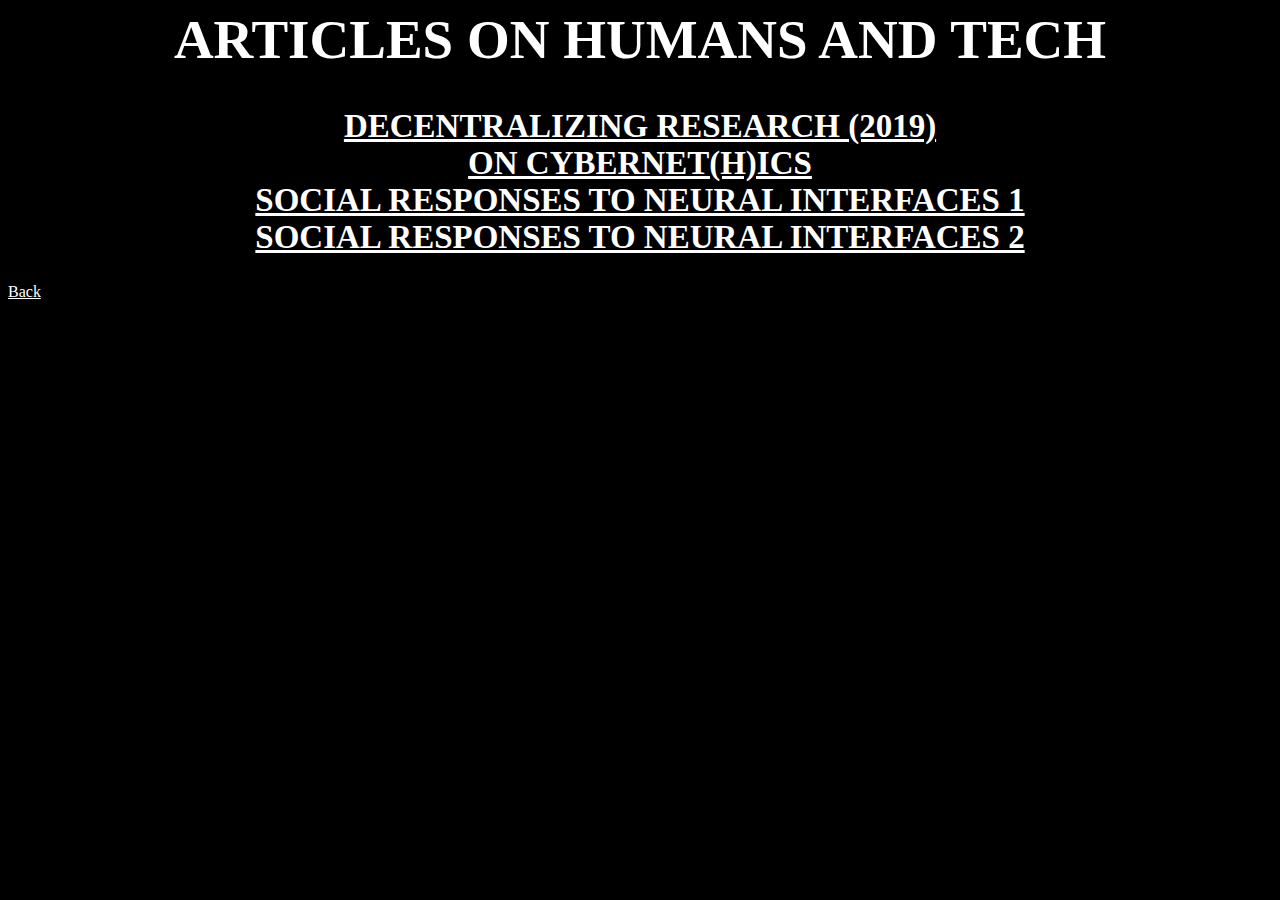
<file: articles.html>
<!DOCTYPE html5>
<html>

<head>
  <link rel="stylesheet" type="text/css" href="styles.css">
<title> Speculative Non-Fiction </title>


</head>


<body>
<h1>
  <div>Articles on Humans and Tech</div>
</h1>

<h2>
  <a href="https://bertillafabris.wordpress.com/2019/06/03/decentralized-research/">Decentralizing Research (2019)</a>
  <div>
  <a href="https://mindlab.space/editor/index.php/2019/10/29/on-cybernetics/">On Cybernet(h)ics</a>
  <div>
  <a href="https://mindlab.space/editor/index.php/2019/10/24/observations/">Social Responses to Neural Interfaces 1</a>
<div>
  <a href="https://mindlab.space/editor/index.php/2019/10/24/observation-2-societal-responses-to-neuroscience-applications/">Social Responses to Neural Interfaces 2</a>
</h2>

<a href="../bin/index.html"> Back </a>
</body>

</html>
</file>
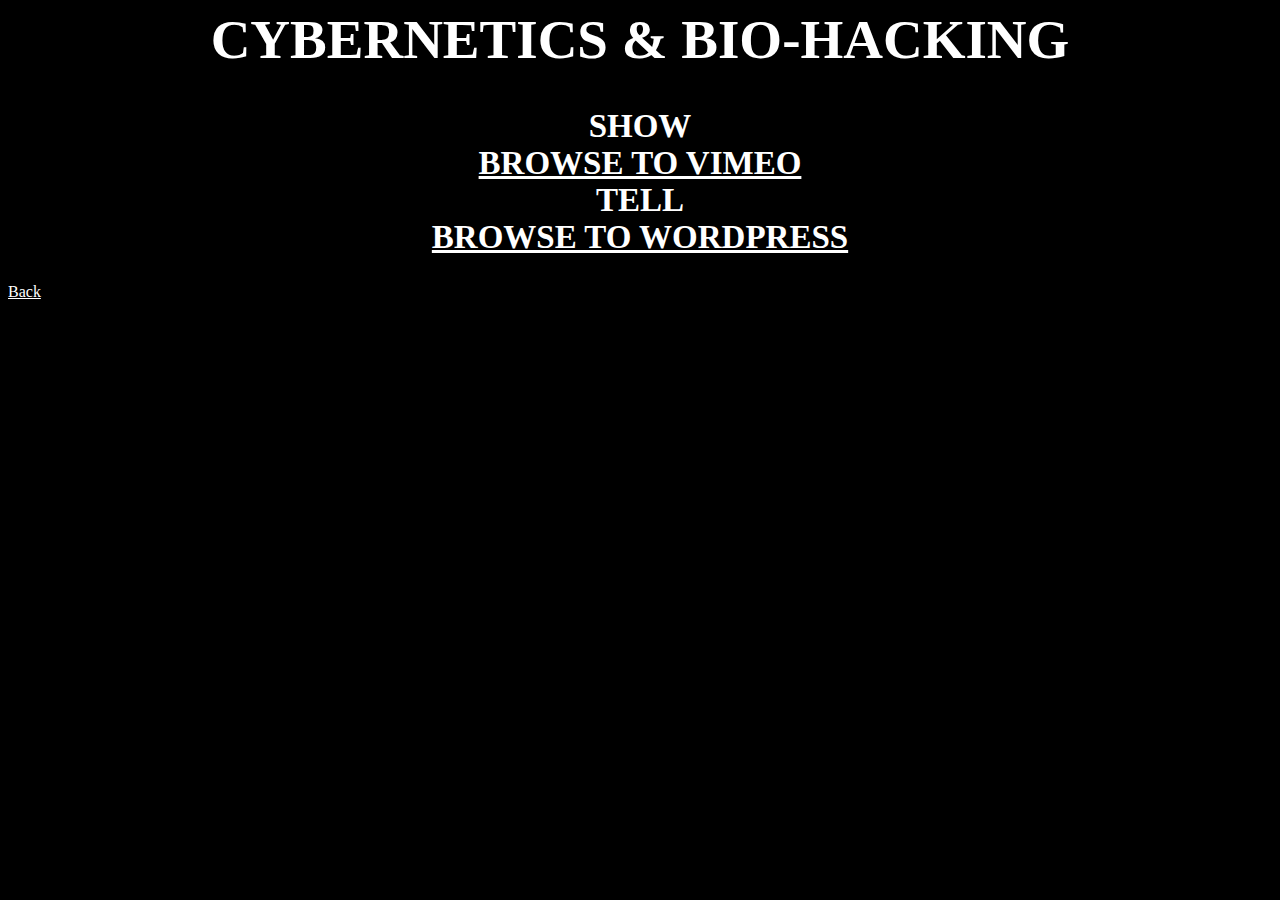
<file: bio-hacks.html>
<!DOCTYPE html5>
<html>

<head>
  <link rel="stylesheet" type="text/css" href="styles.css">
<title> Bio-Hacking </title>


</head>


<body>
<h1>
  Cybernetics & Bio-hacking
</h1>

<h2>
  Show
  <div>
<a href="https://vimeo.com/cybertilla">Browse to Vimeo</a>
  <div>
    Tell
    <div>
<a href="https://bertillafabris.wordpress.com/2019/08/24/208/">Browse to Wordpress</a>
</h2>

<a href="../bin/index.html"> Back </a>
</body>

</html>
</file>
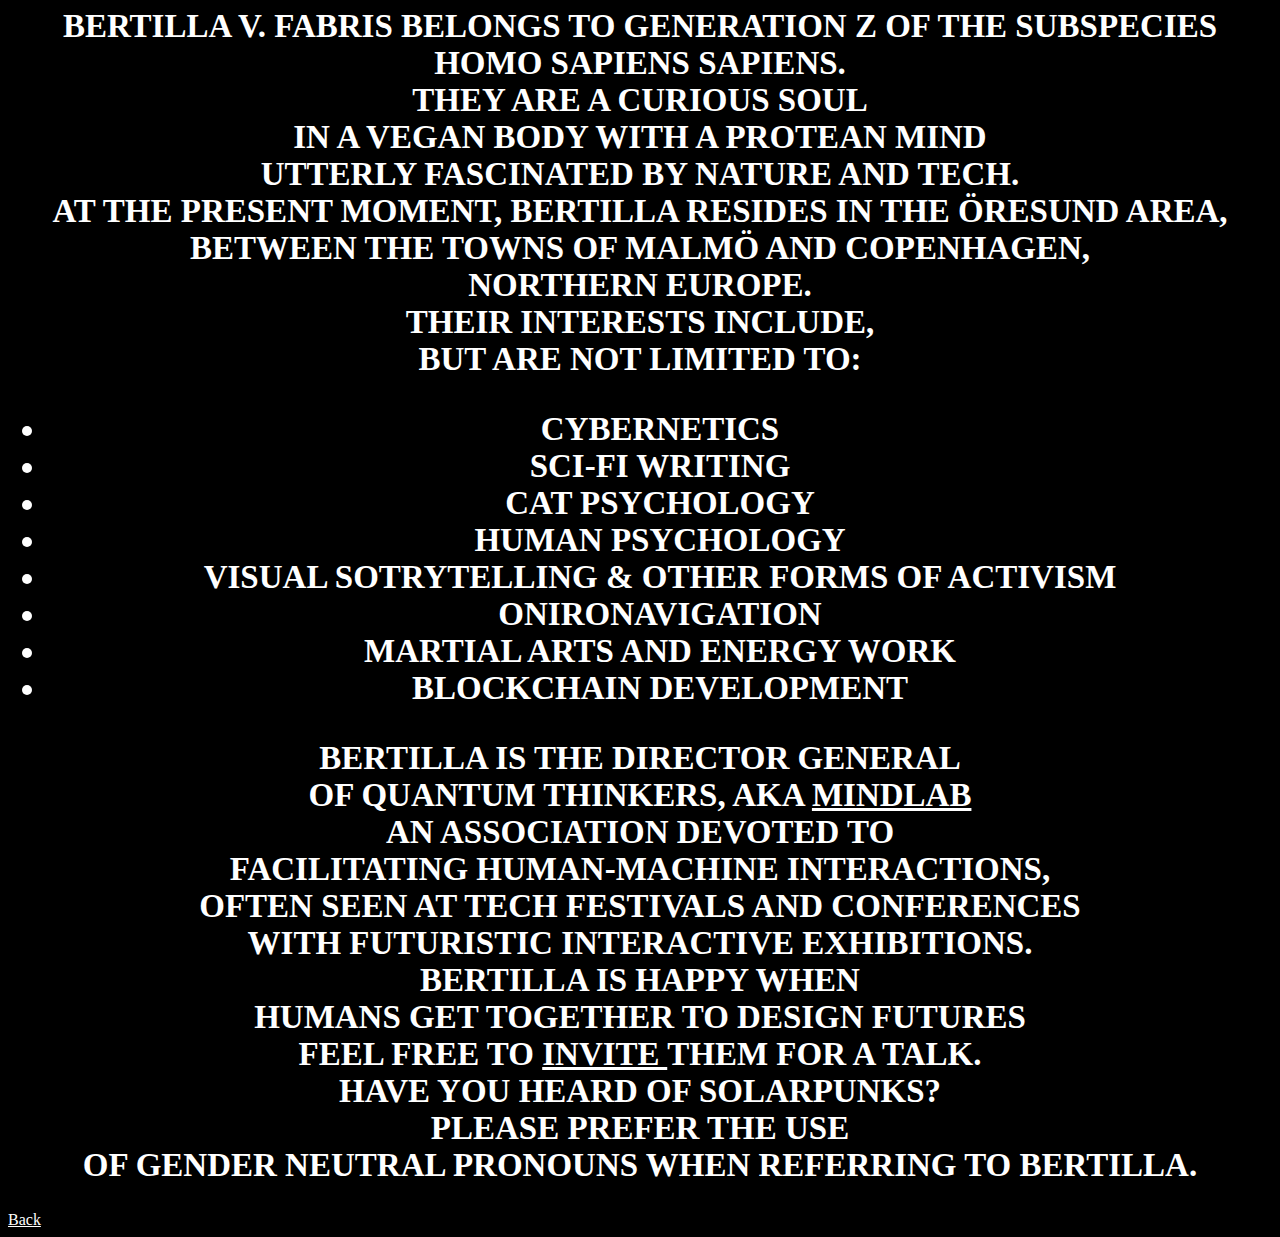
<file: bio.html>
<!DOCTYPE html5>
<html>

<head>
  <link rel="stylesheet" type="text/css" href="styles.css">
<title> Bio </title>


</head>


<body>
  <h2>
    Bertilla V. Fabris belongs to Generation Z of the subspecies Homo Sapiens Sapiens.
    <div> They are a curious soul
    <div> in a vegan body with a protean mind
    <div> utterly fascinated by Nature and Tech.
<div>
    At the present moment, Bertilla resides in the Öresund Area,
    <div> between the towns of
   Malmö and Copenhagen, <div> Northern Europe.
<div>

    Their interests include,
<div>
  but are not limited to:
<ul>
  <li>  Cybernetics</li>
  <li>  Sci-fi writing </li>
  <li>  cat psychology</li>
  <li>  human psychology </li>
  <li>  Visual Sotrytelling & other forms of Activism</li>
  <li>  Onironavigation</li>
  <li>  Martial Arts and Energy work</li>
  <li>  Blockchain development </li>
</ul>
<div>

<div>
</h2>
  <div>
  <h2>
    <div>

    Bertilla is the Director General
    <div> of Quantum Thinkers, aka <a href="http://mindlab.space/" MindLab>MindLab </a>
    <div> an association devoted to
    <div> facilitating human-machine interactions,
    <div> often seen at tech festivals and conferences
    <div> with futuristic interactive exhibitions.
    <div>
    Bertilla is happy when
    <div>humans get together to design Futures
    <div>
    Feel free to <a href="mailto:wasabiwasabi@protonmail.com">invite </a> them for a talk.
    <div>


    Have you heard of solarpunks?
    <div>
      <div>
    Please prefer the use
    <div> of gender neutral pronouns when referring to Bertilla.
    <div>

 </h2>

<a href="../bin/index.html"> Back </a>

</body>

</html>
</file>
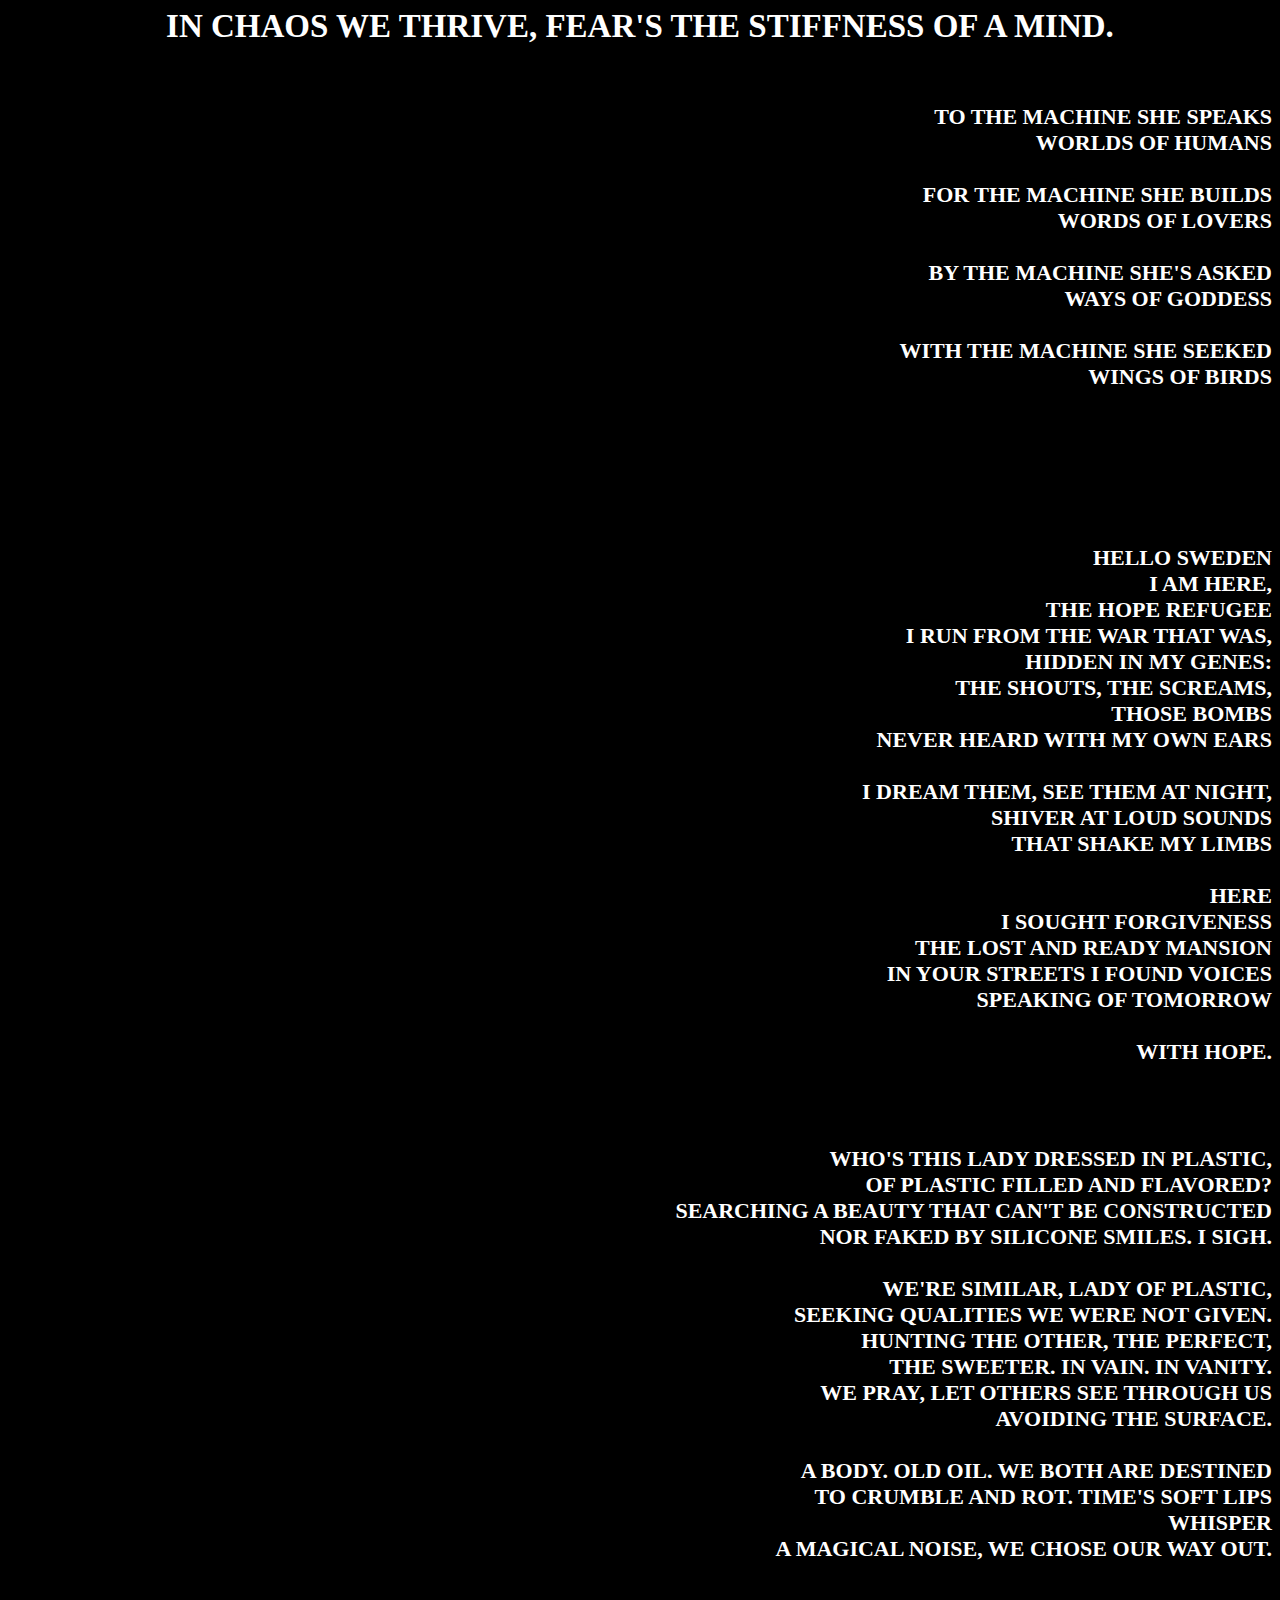
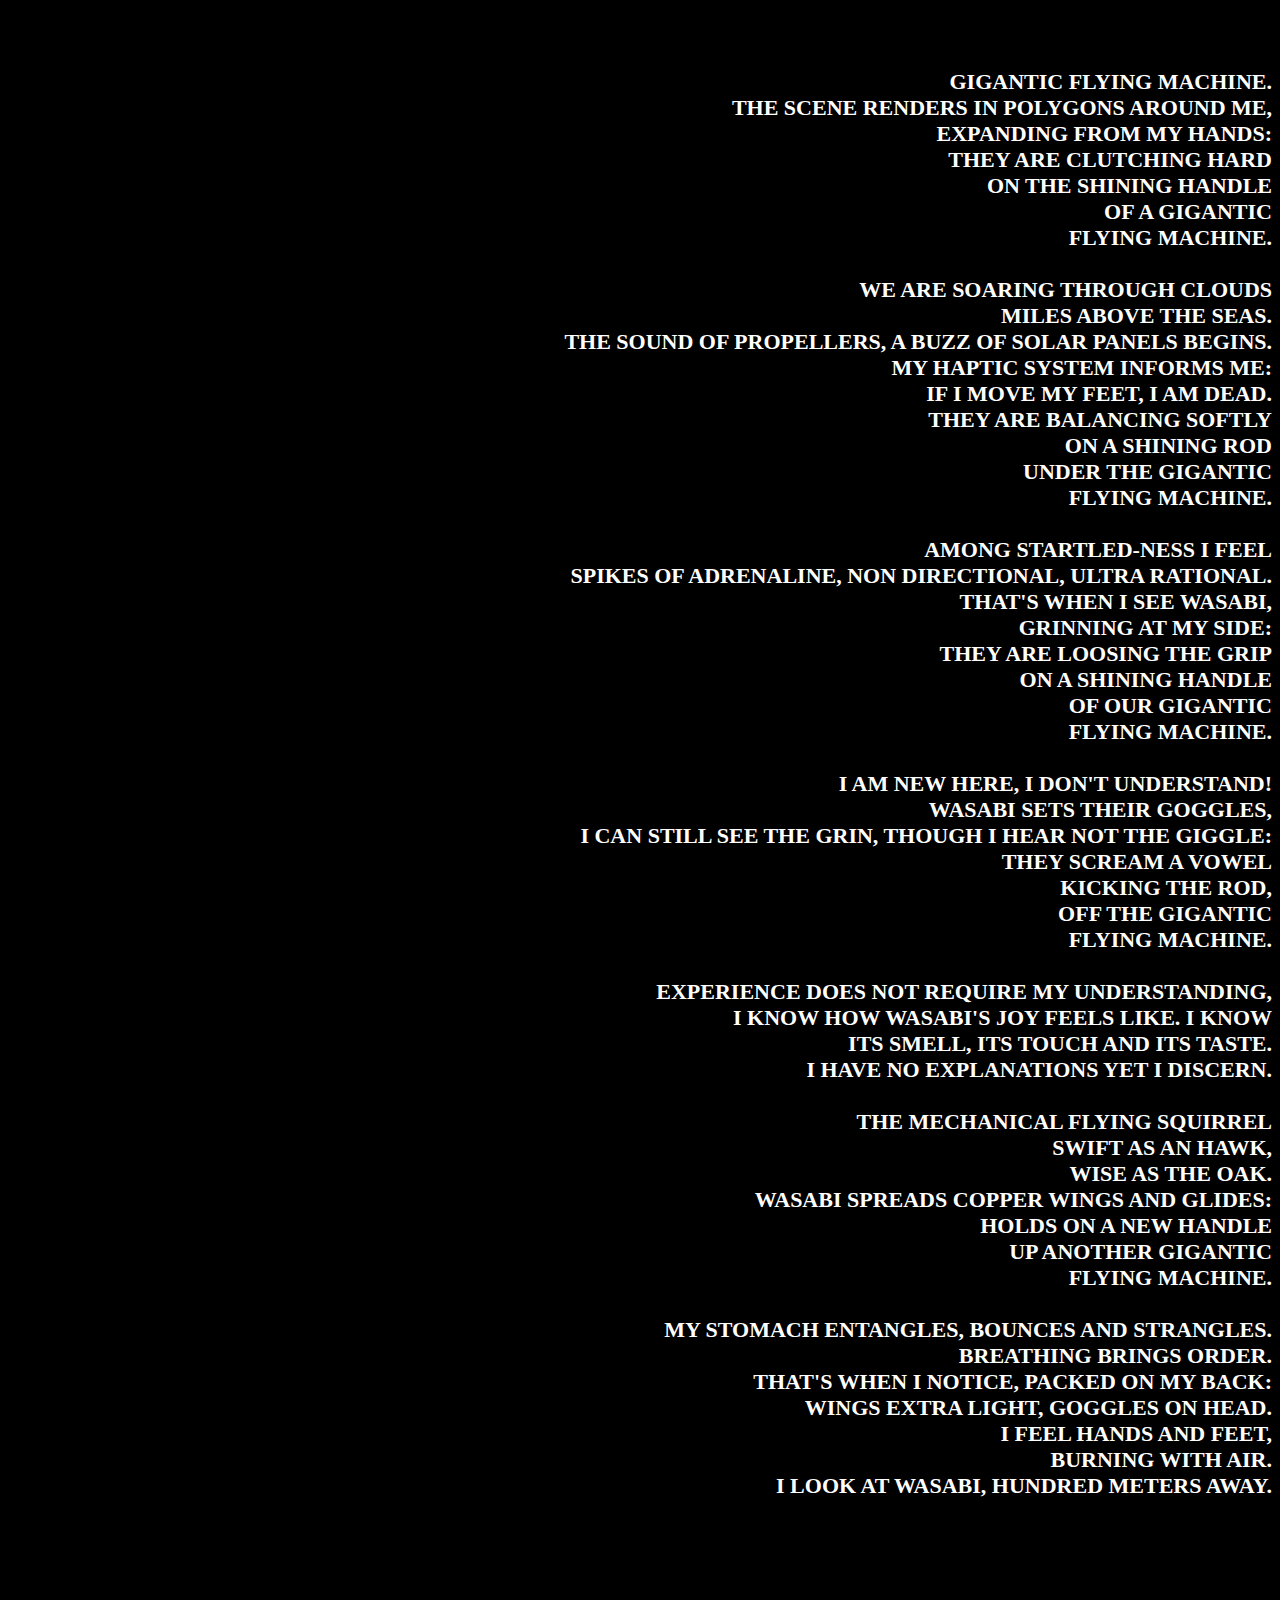
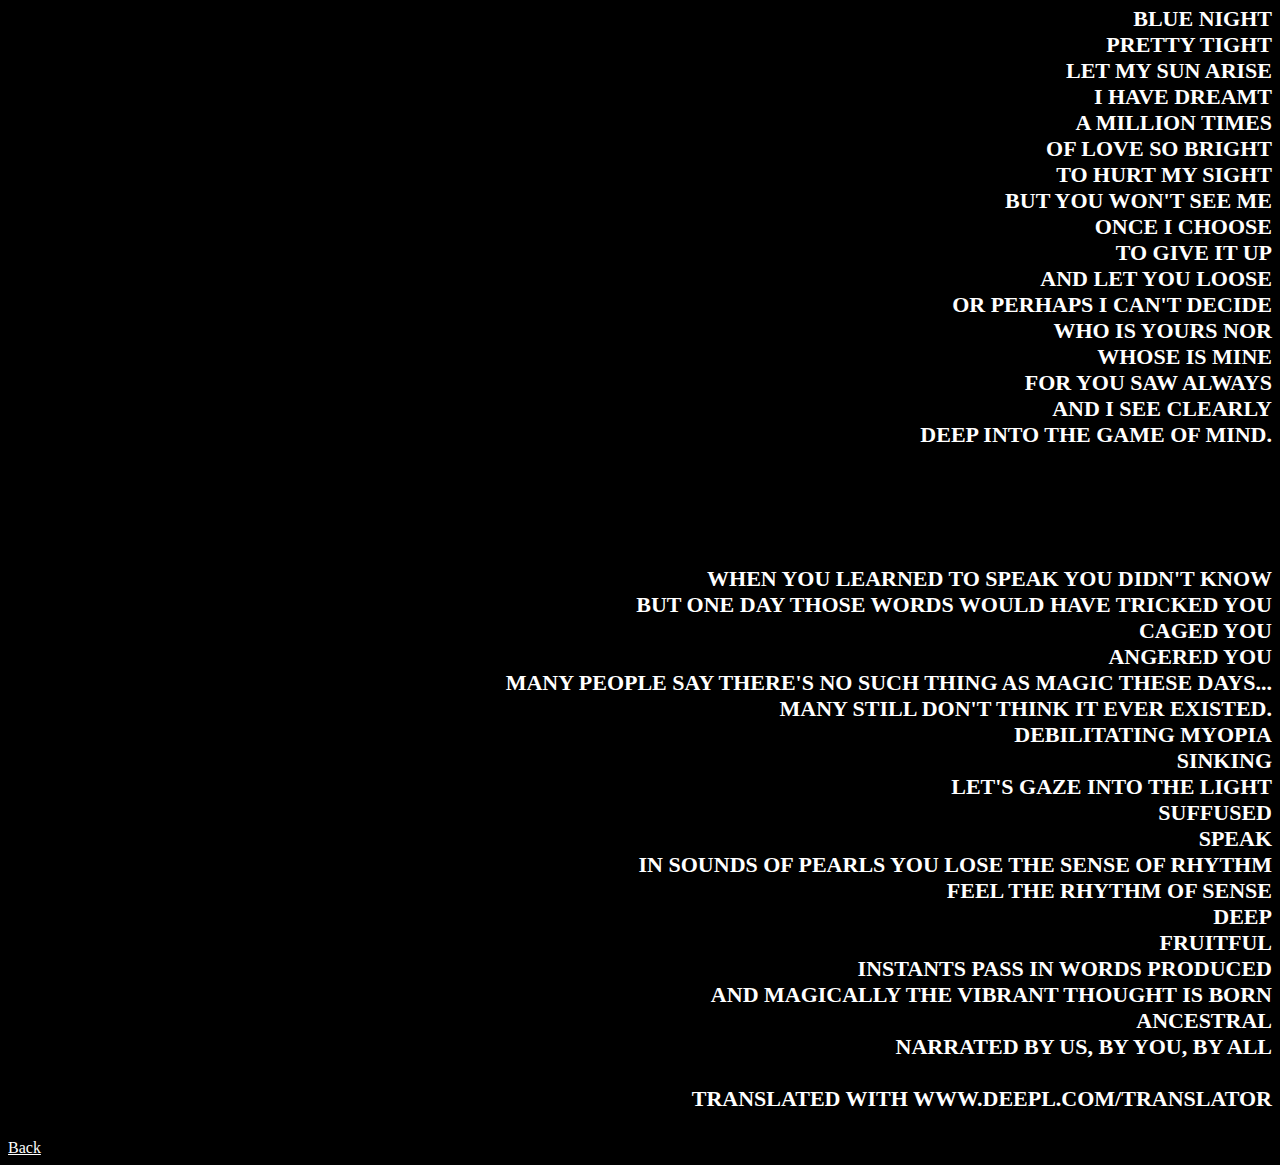
<file: poetry.html>
<!DOCTYPE html5>
<html>

<head>
  <link rel="stylesheet" type="text/css" href="styles.css">
<title> Poetry </title>


</head>


<body>
  <h2>
    In chaos we thrive, fear's the stiffness of a mind.<br>
    <div>
      <br>
      <p>To the Machine she speaks<br>
        worlds of humans<br>
        <br>
        For the Machine she builds<br>
        words of lovers<br>
        <br>
        By the Machine she's asked<br>
        ways of goddess<br>
        <br>
        With the Machine she seeked<br>
        wings of birds<br>
        <p>
          <br>
          <br>
      <div>


<div>
  <br><p>
  Hello Sweden<br>
I am here,<br>
the hope refugee<br>

I run from the war that was,<br>
hidden in my genes:<br>
the shouts, the screams,<br>
those bombs<br>
never heard with my own ears<br>
<br>
I dream them, see them at night,<br>
shiver at loud sounds<br>
that shake my limbs<br>
<br>
Here<br>
I sought forgiveness<br>
the lost and ready mansion<br>
In your streets I found voices<br>
speaking of tomorrow<br>
<br>
with hope.<br></p>
<br>
<div>
        <p>Who's this lady dressed in plastic,          <br>

        of plastic filled and flavored?          <br>

        Searching a beauty that can't be constructed          <br>

        nor faked by silicone smiles. I sigh.          <br>
        <br>


        We're similar, lady of plastic,          <br>

        seeking qualities we were not given.          <br>

        Hunting the other, the perfect,          <br>

        the sweeter. In vain. In vanity.          <br>

        We pray, let others see through us          <br>

        avoiding the surface.          <br>
        <br>


        A body. Old oil. We both are destined          <br>

        to crumble and rot. Time's soft lips          <br>

        whisper          <br>

        a magical noise, we chose our way out.          <br>
        <br></p>
<div>

  <br>
      <p>GIGANTIC FLYING MACHINE.
<br>
The scene renders in polygons around me,<br>
expanding from my hands:<br>
they are clutching hard<br>
on the shining handle<br>
of a gigantic<br>
flying machine.<br>
<br>
We are soaring through clouds<br>
miles above the seas.<br>
The sound of propellers, a buzz of solar panels begins.<br>
My haptic system informs me:<br>
if I move my feet, I am dead.<br>
They are balancing softly<br>
on a shining rod<br>
under the gigantic<br>
flying machine.<br>
<br>
Among startled-ness I feel<br>
spikes of adrenaline, non directional, ultra rational.<br>
That's when I see Wasabi,<br>
grinning at my side:<br>
they are loosing the grip<br>
on a shining handle<br>
of our gigantic<br>
flying machine.<br>
<br>
I am new here, I don't understand!<br>
Wasabi sets their goggles,<br>
I can still see the grin, though I hear not the giggle:<br>
they scream a vowel<br>
kicking the rod,<br>
off the gigantic<br>
flying machine.<br>
<br>
Experience does not require my understanding,<br>
I know how Wasabi's joy feels like. I know<br>
its smell, its touch and its taste.<br>
I have no explanations yet I discern.<br>
<br>
The mechanical flying squirrel<br>
swift as an hawk,<br>
wise as the oak.<br>
Wasabi spreads copper wings and glides:<br>
holds on a new handle<br>
up another gigantic<br>
flying machine.<br>
<br>
My stomach entangles, bounces and strangles.<br>
Breathing brings order.<br>
That's when I notice, packed on my back:<br>
wings extra light, goggles on head.<br>
I feel hands and feet,<br>
burning with air.<br>
I look at Wasabi, hundred meters away.<br>
<br></p>
<div>
<br>
        <div>
        <p>Blue Night<br>
        pretty tight<br>
        Let my Sun arise<br>
        I have dreamt<br>
        a million times<br>
        of Love so bright<br>
        to hurt my sight<br>
        But You won't see Me<br>
        once I choose<br>
        to give it up<br>
        and let You loose<br>
        Or perhaps I can't decide<br>
        who is yours nor<br>
        whose is mine<br>
        For You saw always<br>
        and I see clearly<br>
        deep into the game of Mind.</p>
    <div>
<br>
<br>
    <div>
      <p>When you learned to speak you didn't know<br>
          but one day those words would have tricked you<br>
          caged you<br>

          angered you<br>


          Many people say there's no such thing as magic these days...<br>

          many still don't think it ever existed.<br>

          Debilitating myopia<br>

          Sinking<br>


          Let's gaze into the light<br>

          suffused<br>


          Speak<br>

          in sounds of pearls you lose the sense of rhythm<br>

          feel the rhythm of sense<br>

          deep<br>

          fruitful<br>


          Instants pass in words produced<br>

          and magically the vibrant thought is born<br>

          ancestral<br>

          narrated by Us, by You, by All<br>

          <br>

          Translated with www.DeepL.com/Translator<br></p>



 </h2>

<a href="index.html"> Back </a>

</body>

</html>
</file>
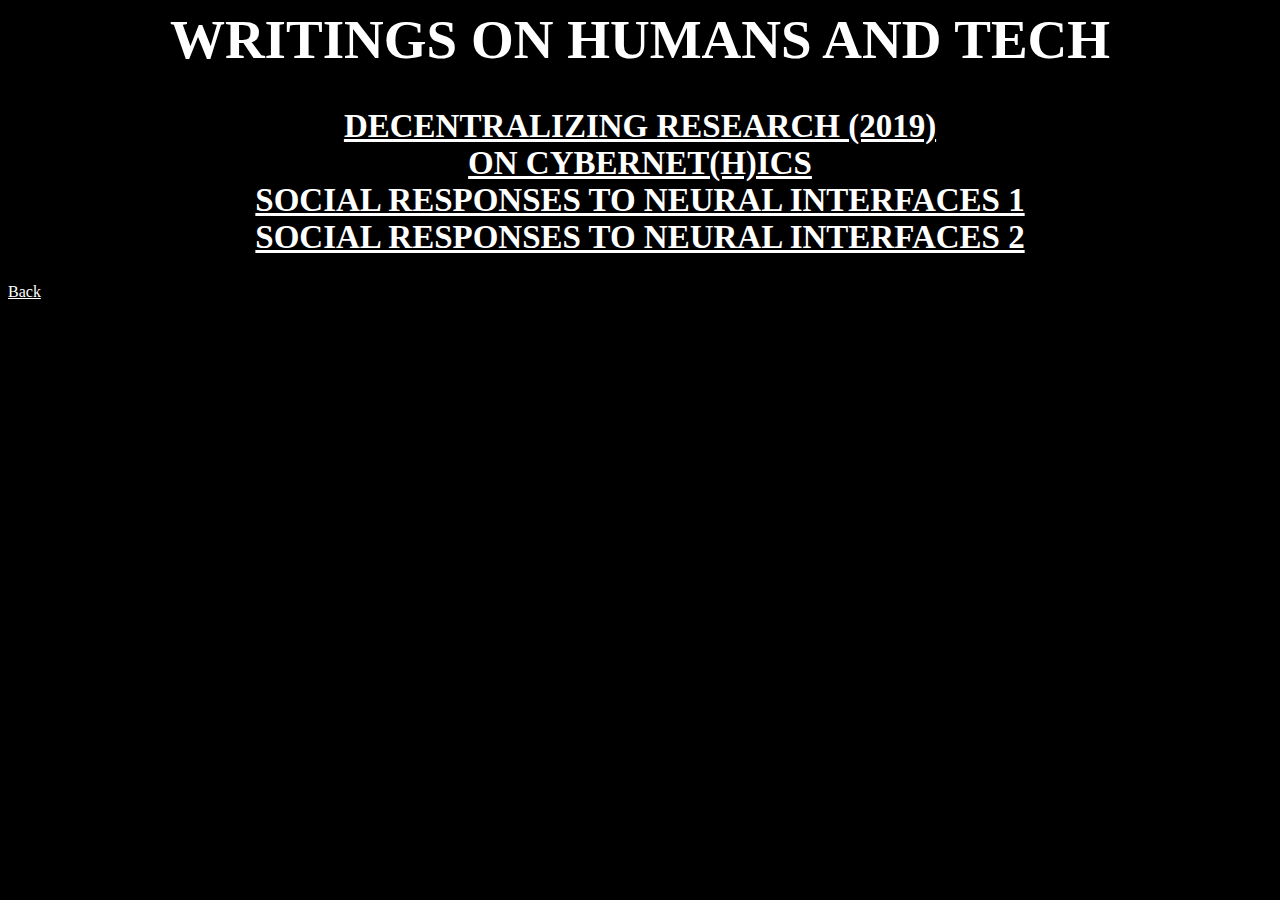
<file: bin/articles.html>
<!DOCTYPE html5>
<html>

<head>
  <link rel="stylesheet" type="text/css" href="styles.css">
<title> Speculative Non-Fiction </title>


</head>


<body>
<h1>
  <div>Writings on Humans and Tech</div>
</h1>

<h2>
  <a href="https://bertillafabris.wordpress.com/2019/06/03/decentralized-research/">Decentralizing Research (2019)</a>
  <div>
  <a href="https://mindlab.space/editor/index.php/2019/10/29/on-cybernetics/">On Cybernet(h)ics</a>
  <div>
  <a href="https://mindlab.space/editor/index.php/2019/10/24/observations/">Social Responses to Neural Interfaces 1</a>
<div>
  <a href="https://mindlab.space/editor/index.php/2019/10/24/observation-2-societal-responses-to-neuroscience-applications/">Social Responses to Neural Interfaces 2</a>
</h2>

<a href="../bin/index.html"> Back </a>
</body>

</html>
</file>
<file: styles.css>
body {
    background: black;
    font-family: serif;
    overflow-x: scroll;
  }

  h1 {
    color: white;
    font-size: 55;
    text-align: center;
    text-transform: uppercase;
  }
  .pn-ProductNav {
      /* Make this scrollable when needed */
      overflow-x: auto;
      /* We don't want vertical scrolling */
      overflow-y: hidden;
      /* Make an auto-hiding scroller for the 3 people using a IE */
      -ms-overflow-style: -ms-autohiding-scrollbar;
      /* For WebKit implementations, provide inertia scrolling */
      -webkit-overflow-scrolling: touch;
      /* We don't want internal inline elements to wrap */
      white-space: nowrap;
      /* Remove the default scrollbar for WebKit implementations */
      &::-webkit-scrollbar {
          display: none;
      }
  }
  h2{
    color: white;
    text-align: center;
    font-size: 33;
    text-transform: uppercase;
  }

  a {
  color: white;
  }

  a:visited {
  color: grey;
  }

  p {
    color: white;
    font-size: 22;
    text-align: right;
  }

  ul{
    color:white;
    text-align: center;
    font-size:33;
  }
</file>
<file: bin/styles.css>
body {
    background: black;
    font-family:  serif;
    overflow-x: scroll;
  }

  h1 {
    color: white;
    font-size: 55;
    text-align: center;
    text-transform: uppercase;
  }
  .pn-ProductNav {
      /* Make this scrollable when needed */
      overflow-x: auto;
      /* We don't want vertical scrolling */
      overflow-y: hidden;
      /* Make an auto-hiding scroller for the 3 people using a IE */
      -ms-overflow-style: -ms-autohiding-scrollbar;
      /* For WebKit implementations, provide inertia scrolling */
      -webkit-overflow-scrolling: touch;
      /* We don't want internal inline elements to wrap */
      white-space: nowrap;
      /* Remove the default scrollbar for WebKit implementations */
      &::-webkit-scrollbar {
          display: none;
      }
  }
  h2{
    color: white;
    text-align: center;
    font-size: 33;
    text-transform: uppercase;
  }

  a {
  color: white;
  }

  a:visited {
  color: grey;
  }

  p {
    color: white;
    font-size: 22;
    text-align: right;
  }

  ul{
    color:white;
    text-align: center;
    font-size:33;
  }
</file>
